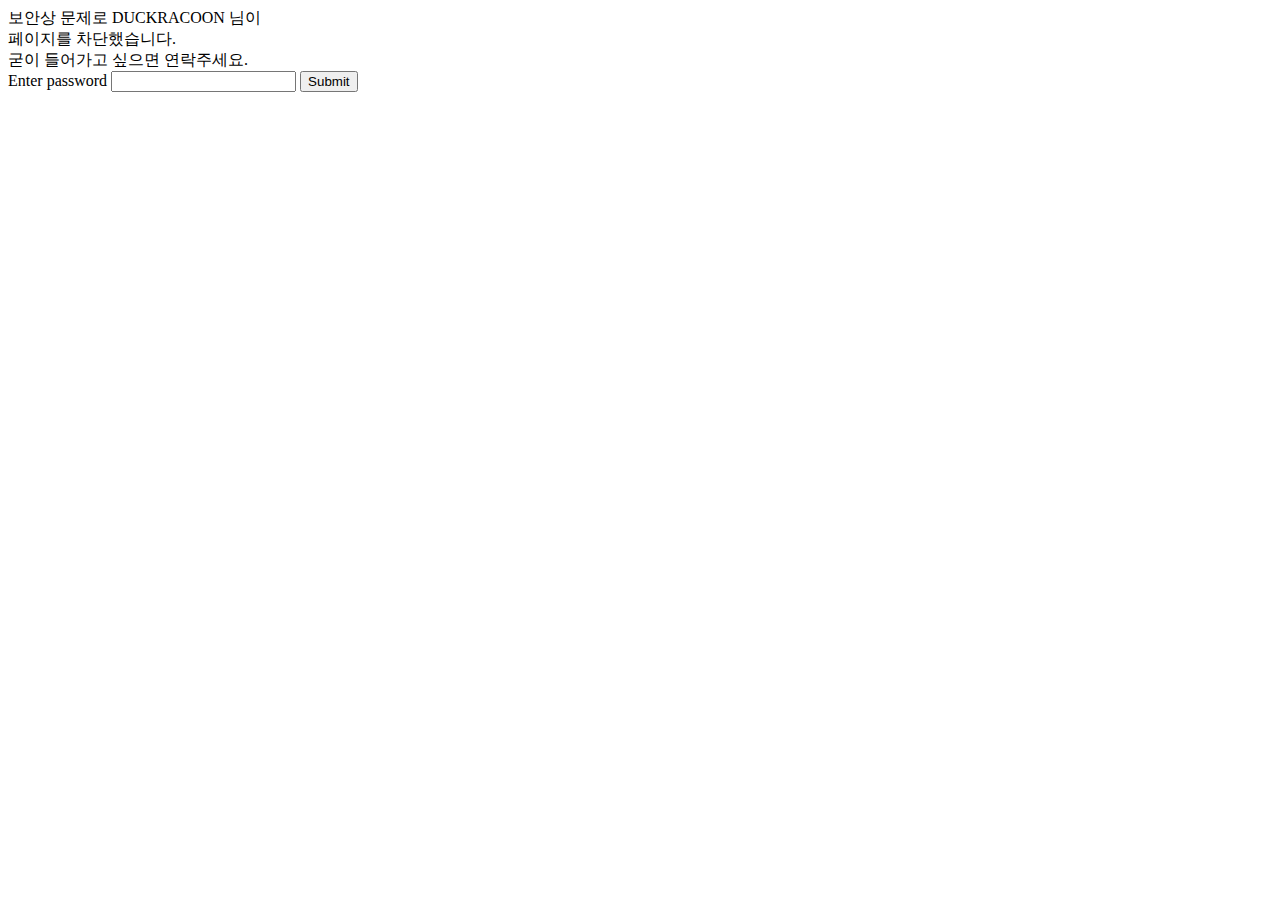
<file: index.html>
<!DOCTYPE html>
<html lang="ko">
<head>
    <meta charset="UTF-8">
    <meta name="viewport" content="width=device-width, initial-scale=1.0">
    <title>LOGIN PAGE</title>
</head>
<body>
    보안상 문제로 DUCKRACOON 님이 <br>페이지를 차단했습니다.
    <br>굳이 들어가고 싶으면 연락주세요.
    <form action="">
        <label for="pswd">Enter password</label>
        <input type="password" id="pswd">
        <input type="button" value="Submit" onclick="checkPswd();" />
    </form>
    <!--Function to check password the already set password is admin-->
    <script type="text/javascript">
        function checkPswd() {
            var confirmPassword = "0721";
            var password = document.getElementById("pswd").value;
            if (password == confirmPassword) {
                window.location = "oconnect.html";
            }
            else {
                alert("Passwords do not match.");
            }
        }
    </script>
    
</body>
</html>
</file>
